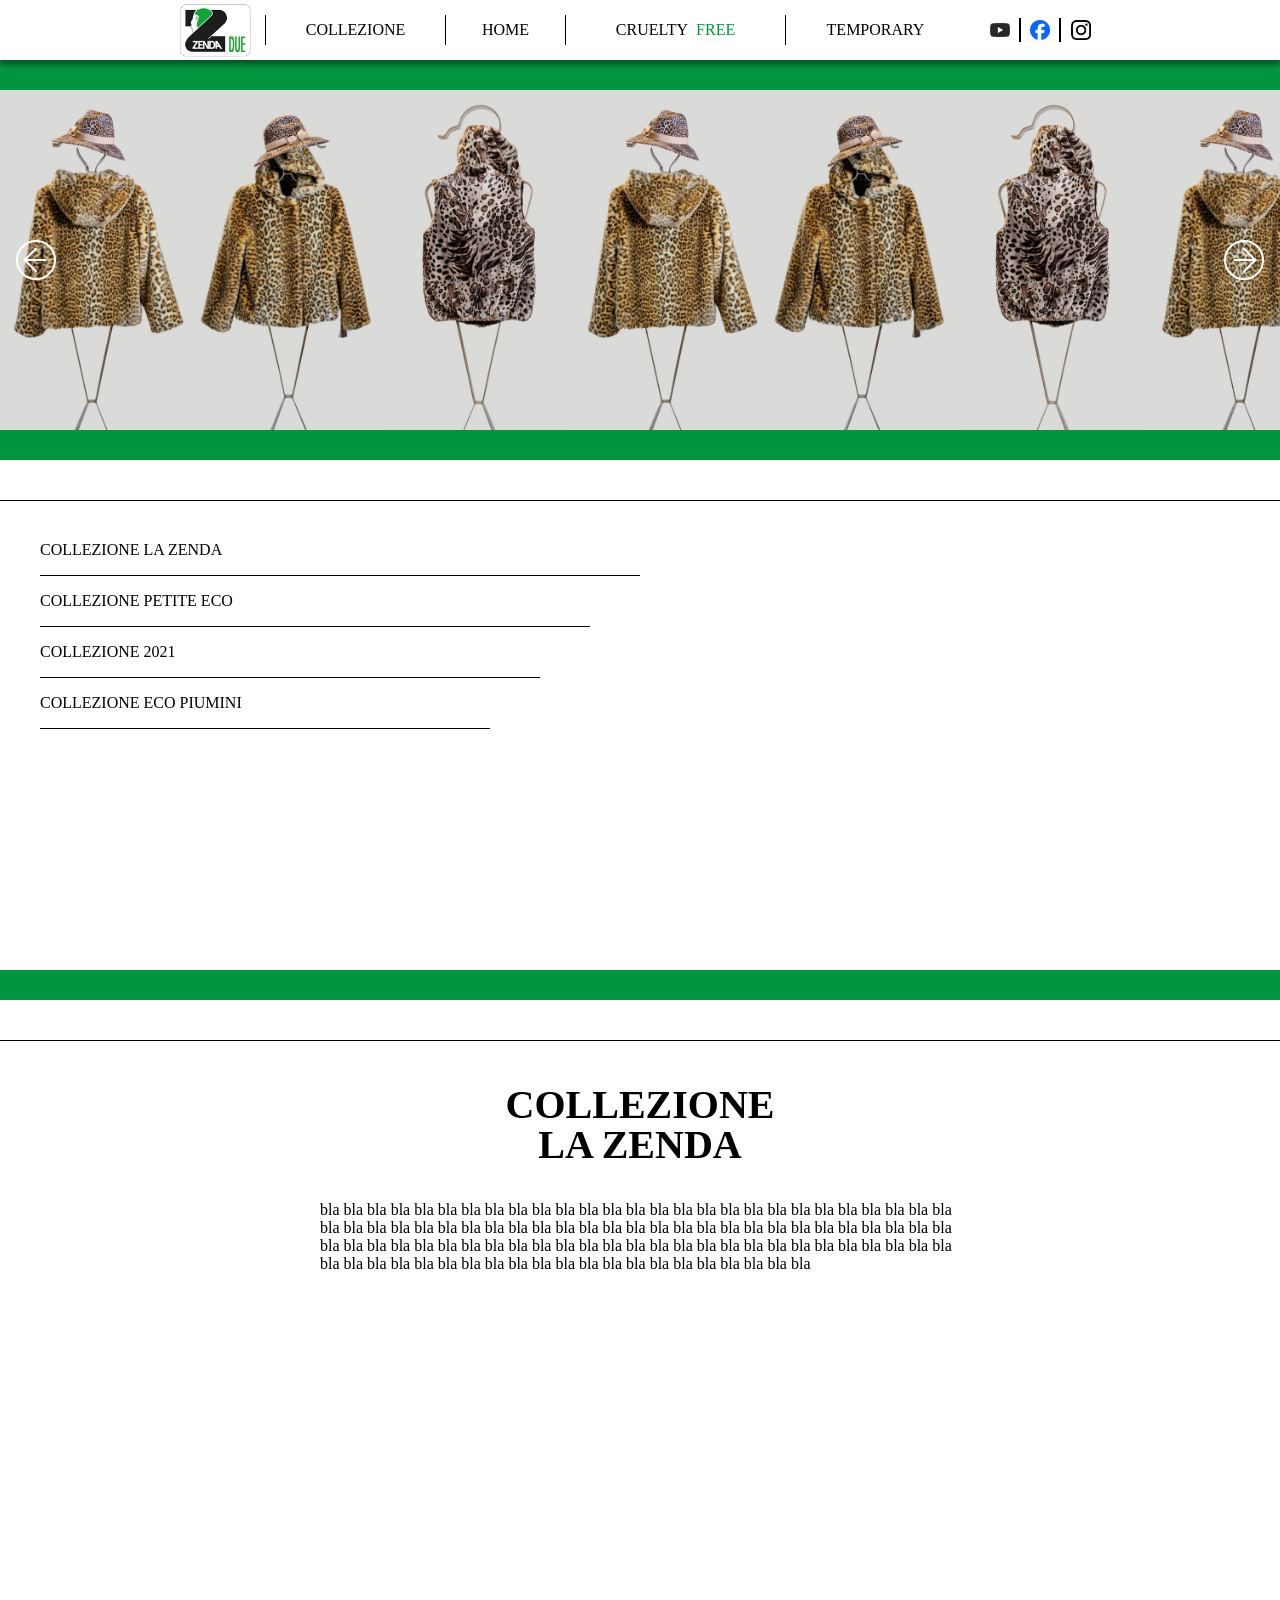
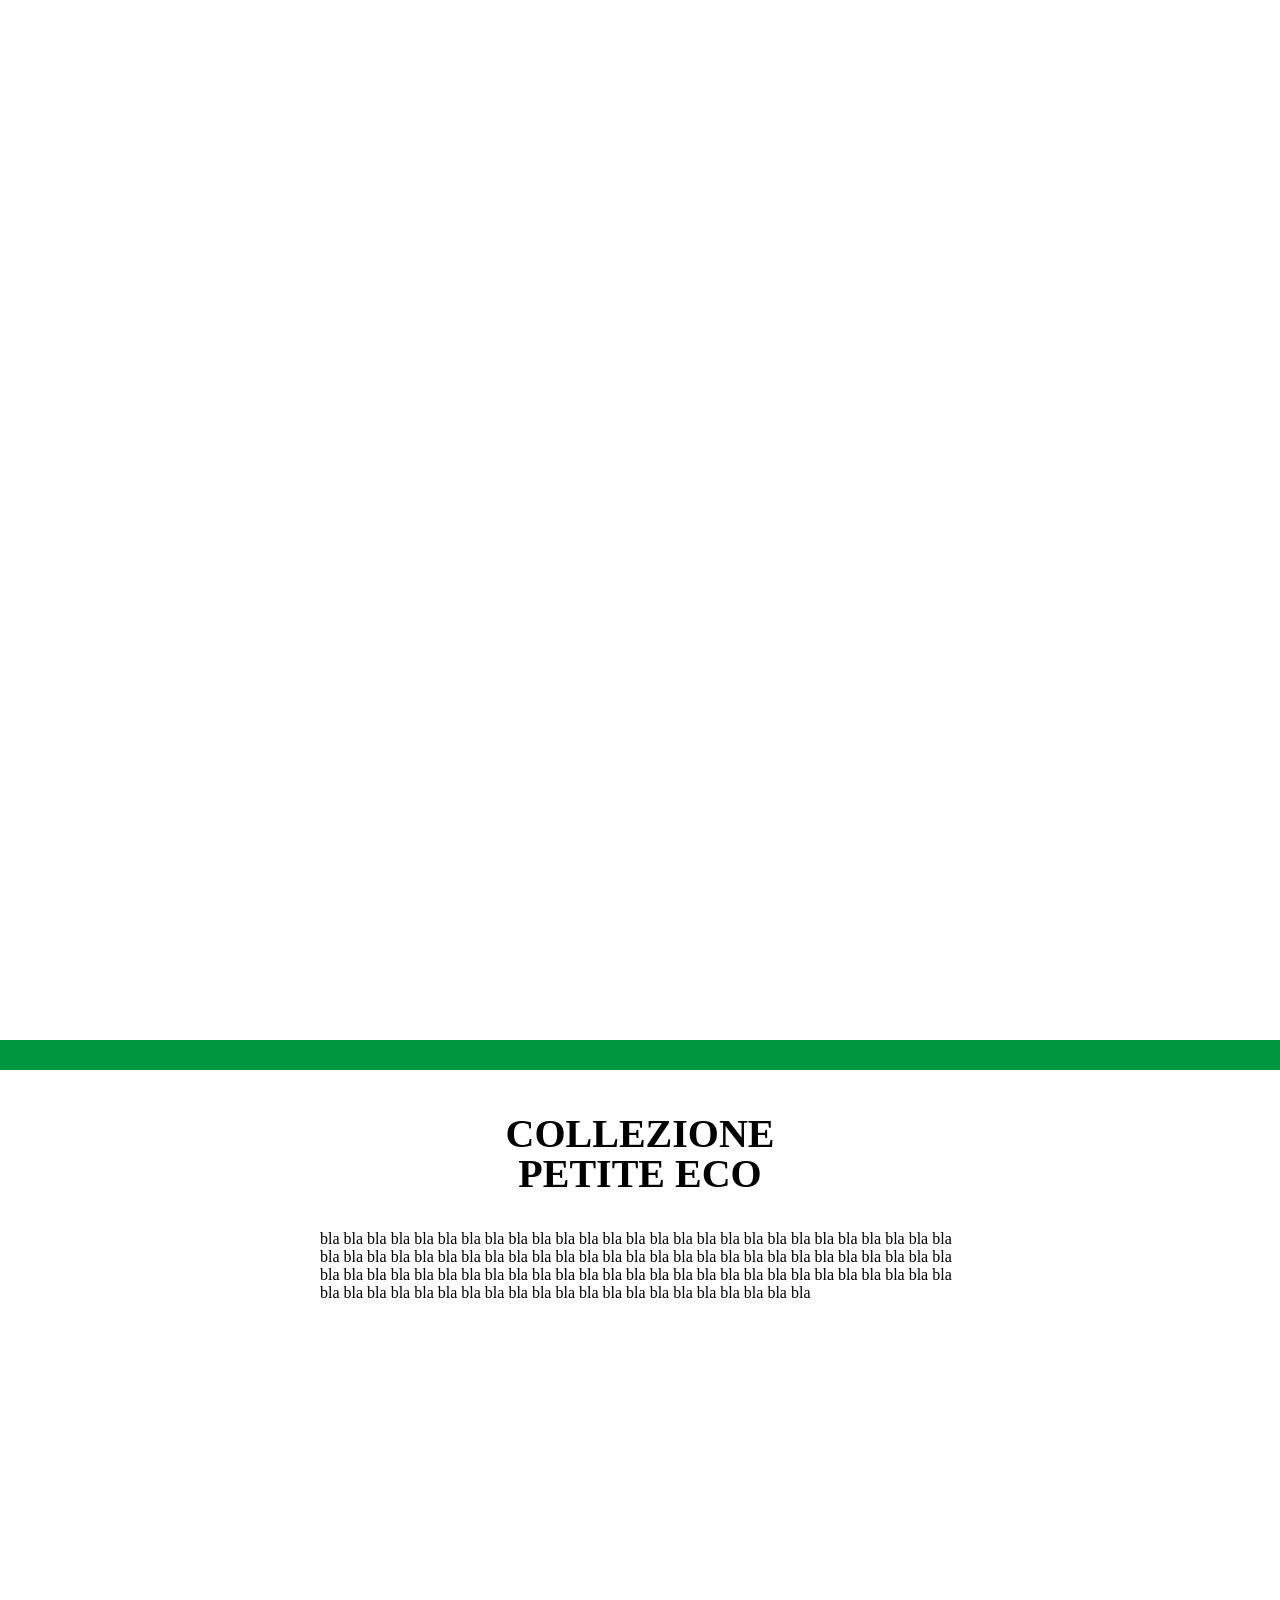
<file: index.html>
<!DOCTYPE html>
<html lang="it">
    <head>
        <title>ZendaDue | Official website | Collection</title>
        <meta charset="UTF-8">
        <meta name="viewport" content="width=device-width, initial-scale=1.0">
        <link rel="stylesheet" href="zendadue.css">
        <link rel="icon" href="img/zendaduelogo.png" type="image/png">  
    </head>
    <body>
            <header class="header">
                <div class="header-container">
                    <div class="logo">
                        <img id="logo-img" src="img/zendaduelogo.png" height="60px">
                    </div>
                    <nav class="main-nav">
                        <ul class="main-nav-ul">
                            <li id="collection-li">
                                <a href=#><span class="nav-text">COLLEZIONE</span></a>
                            <li id="home-li">
                                <a href="#"><span class="nav-text">HOME</span></a>
                                <img>
                            </li>
                            <li id="crueltyfree-li">
                                <a href="#"><div id="double-text" class="nav-text"><span>CRUELTY </span><span id="green-span">FREE</span></div></a>
                            </li>
                            <li id="temporary-li">
                                <a href="#"><span class="nav-text">TEMPORARY</span></a>
                            </li>
                        </ul>
                    </nav>
                    <div class="collection-menu">
                        <ul id="collection-ul">
                            <li><a href=#><span class="collection">COLLEZIONE LA ZENDA</span></a></li>
                            <li><a href=#><span class="collection">COLLEZIONE PETITE ECO</span></a></li>
                            <li><a href=#><span class="collection">COLLEZIONE 2021</span></a></li>
                            <li><a href=#><span class="collection">COLLEZIONE ECO PIUMINI</span></a></li>
                        </ul>
                    </div>
                    
                    <button class="hamburger-menu" tabindex="0" label="fai click per esplorare le pagine del sito">
                        <span class="stick"></span>
                        <span class="stick"></span>
                        <span class="stick"></span>
                    </button>
                    
                    <div class="social-links">
                        <ul id="social-links-ul">
                            <li id="youtube-item" class="social-links-item">
                                <a id="youtube-link" href="#"  tabindex="0"><img id="youtube-logo" src="img/SocialLogos/youtube_social_icon_dark.png" width="20px"></a>
                            </li>
                            <li id="facebook-item" class="social-links-item">
                                <a id="facebook-link" href="#"  tabindex="0"><img id="facebook-logo" src="img/SocialLogos/Facebook_Logo_Primary.png" width="20px"></a>
                            </li>
                            <li id="instagram-item" class="social-links-item">
                                <a id="instagram-link" href="#" tabindex="0"><img id="instagram-logo" src="img/SocialLogos/Instagram_Glyph_Black.png" width="20px"></a>
                            </li>
                        </ul>
                    </div>
                </div>
            </header>
        
            <div class="mobile-menu">
                <ul class="mobile-nav">
                    <li class="mobile-nav-item"><a href="#hero-section" class="mobile-nav-item-link" ><span>COLLEZIONE</span></a></li>
                    <li class="mobile-nav-item"><a href="#hero-section" class="mobile-nav-item-link"><span>HOME</span></a></li>
                    <li class="mobile-nav-item"><a href="#hero-section" class="mobile-nav-item-link"><span>CRUELTY FREE</span></a></li>
                    <li class="mobile-nav-item"><a href="#hero-section" class="mobile-nav-item-link"><span>TEMPORARY</span></a></li>
                </ul>
            </div>
            <main class="main-content">
                <div id="hero-section" class="section">

                    <noscript><h4 style="position: absolute; z-index: 2; left:0; top: 0; color: red; background-color: black;">JavaScript disattivato, alcune funzionalità potrebbero non comportarsi correttamente</h4></noscript>

                    <ul id="sliding-collection" class="sliding-collection-class">
                        <li class="sliding-li"><img src="img/Collezione2021/foto-05-retro.jpg" height="340px" alt="banana" ></li>
                        <li class="sliding-li"><img src="img/Collezione2021/foto-04-fronte.jpg" height="340px" alt="banana" ></li>
                        <li class="sliding-li"><img src="img/Collezione2021/foto-08-retro.jpg" height="340px" alt="banana" ></li>
                        <li class="sliding-li"><img src="img/Collezione2021/foto-05-retro.jpg" height="340px" alt="banana" ></li>
                        <li class="sliding-li"><img src="img/Collezione2021/foto-04-fronte.jpg" height="340px" alt="banana" ></li>
                        <li class="sliding-li"><img src="img/Collezione2021/foto-08-retro.jpg" height="340px" alt="banana" ></li>
                        <li class="sliding-li"><img src="img/Collezione2021/foto-05-retro.jpg" height="340px" alt="banana" ></li>
                        <li class="sliding-li"><img src="img/Collezione2021/foto-04-fronte.jpg" height="340px" alt="banana" ></li>
                        <li class="sliding-li"><img src="img/Collezione2021/foto-08-retro.jpg" height="340px" alt="banana" ></li>
                    </ul>
                    <button id="left-sliding-button" class="sliding-button"><div id="left-pointer" class="pointer"></div><span class="wood"></span> </button>
                    <button id="right-sliding-button" class="sliding-button"><div id="right-pointer" class="pointer"></div><span class="wood"></span></button>
                </div>
                <section id="collection-links-section" class="section">
                    <ul id="collection-links">
                        <li id="lazenda-li"><a href="#lazenda-collection"><span>COLLEZIONE LA ZENDA</span></a></li>
                        <li><span id="divider-1" class="divider"></span></li>
                        <li id="petiteeco-li"><a href="#petiteeco-collection"><span>COLLEZIONE PETITE ECO</span></a></li>
                        <li><span id="divider-2" class="divider"></span></li>
                        <li id="2021-li"><a href="#2021-collection"><span>COLLEZIONE 2021</span></a></li>
                        <li><span id="divider-3" class="divider"></span></li>
                        <li id="piumini-li"><a href="#ecopiumini-collection"><span>COLLEZIONE ECO PIUMINI</span></a></li>
                        <li><span id="divider-4" class="divider"></span></li>
                    </ul>
                </section>
                <section id="lazenda-section" class="section">
                    <article id="lazenda-collection">
                        <div id="lazenda-text">
                            <h2 id="lazenda-h2-first">COLLEZIONE</h2>
                            <h2 id="lazenda-h2-second">LA ZENDA</h2>
                            <p id="lazenda-p">bla bla bla bla bla bla bla bla bla bla bla bla bla bla bla bla bla bla bla bla bla bla bla bla bla bla bla bla bla bla bla bla bla bla bla bla bla bla bla bla bla bla bla bla bla bla bla bla bla bla bla bla bla bla bla bla bla bla bla bla bla bla bla bla bla bla bla bla bla bla bla bla bla bla bla bla bla bla bla bla bla bla bla bla bla bla bla bla bla bla bla bla bla bla bla bla bla bla bla bla bla bla</p>
                        </div>
                        <div id="lazenda-img"></div>
                    </article>
                </section>
                <section id="petiteeco-section" class="section">
                    <article id="petiteeco-collection">
                        <div id="petiteeco-text">
                            <h2 id="petiteeco-h2-first">COLLEZIONE</h2>
                            <h2 id="petiteeco-h2-second">PETITE ECO</h2>
                            <p id="petiteeco-p">bla bla bla bla bla bla bla bla bla bla bla bla bla bla bla bla bla bla bla bla bla bla bla bla bla bla bla bla bla bla bla bla bla bla bla bla bla bla bla bla bla bla bla bla bla bla bla bla bla bla bla bla bla bla bla bla bla bla bla bla bla bla bla bla bla bla bla bla bla bla bla bla bla bla bla bla bla bla bla bla bla bla bla bla bla bla bla bla bla bla bla bla bla bla bla bla bla bla bla bla bla bla</p>
                        </div>
                        <div id="petiteeco-img"></div>
                    </article>
                </section>
            </main>
    
            <footer>
            </footer>
        
            <script id="collectionMenu" src="collectionmenu.js">
                
            </script>
            
            <script id="hamburgerMenu" src="hamburgermenu.js">

            </script>

            <script id="swipingCollection" src="carosello.js">

            </script>
        
    </body>
</html>
</file>
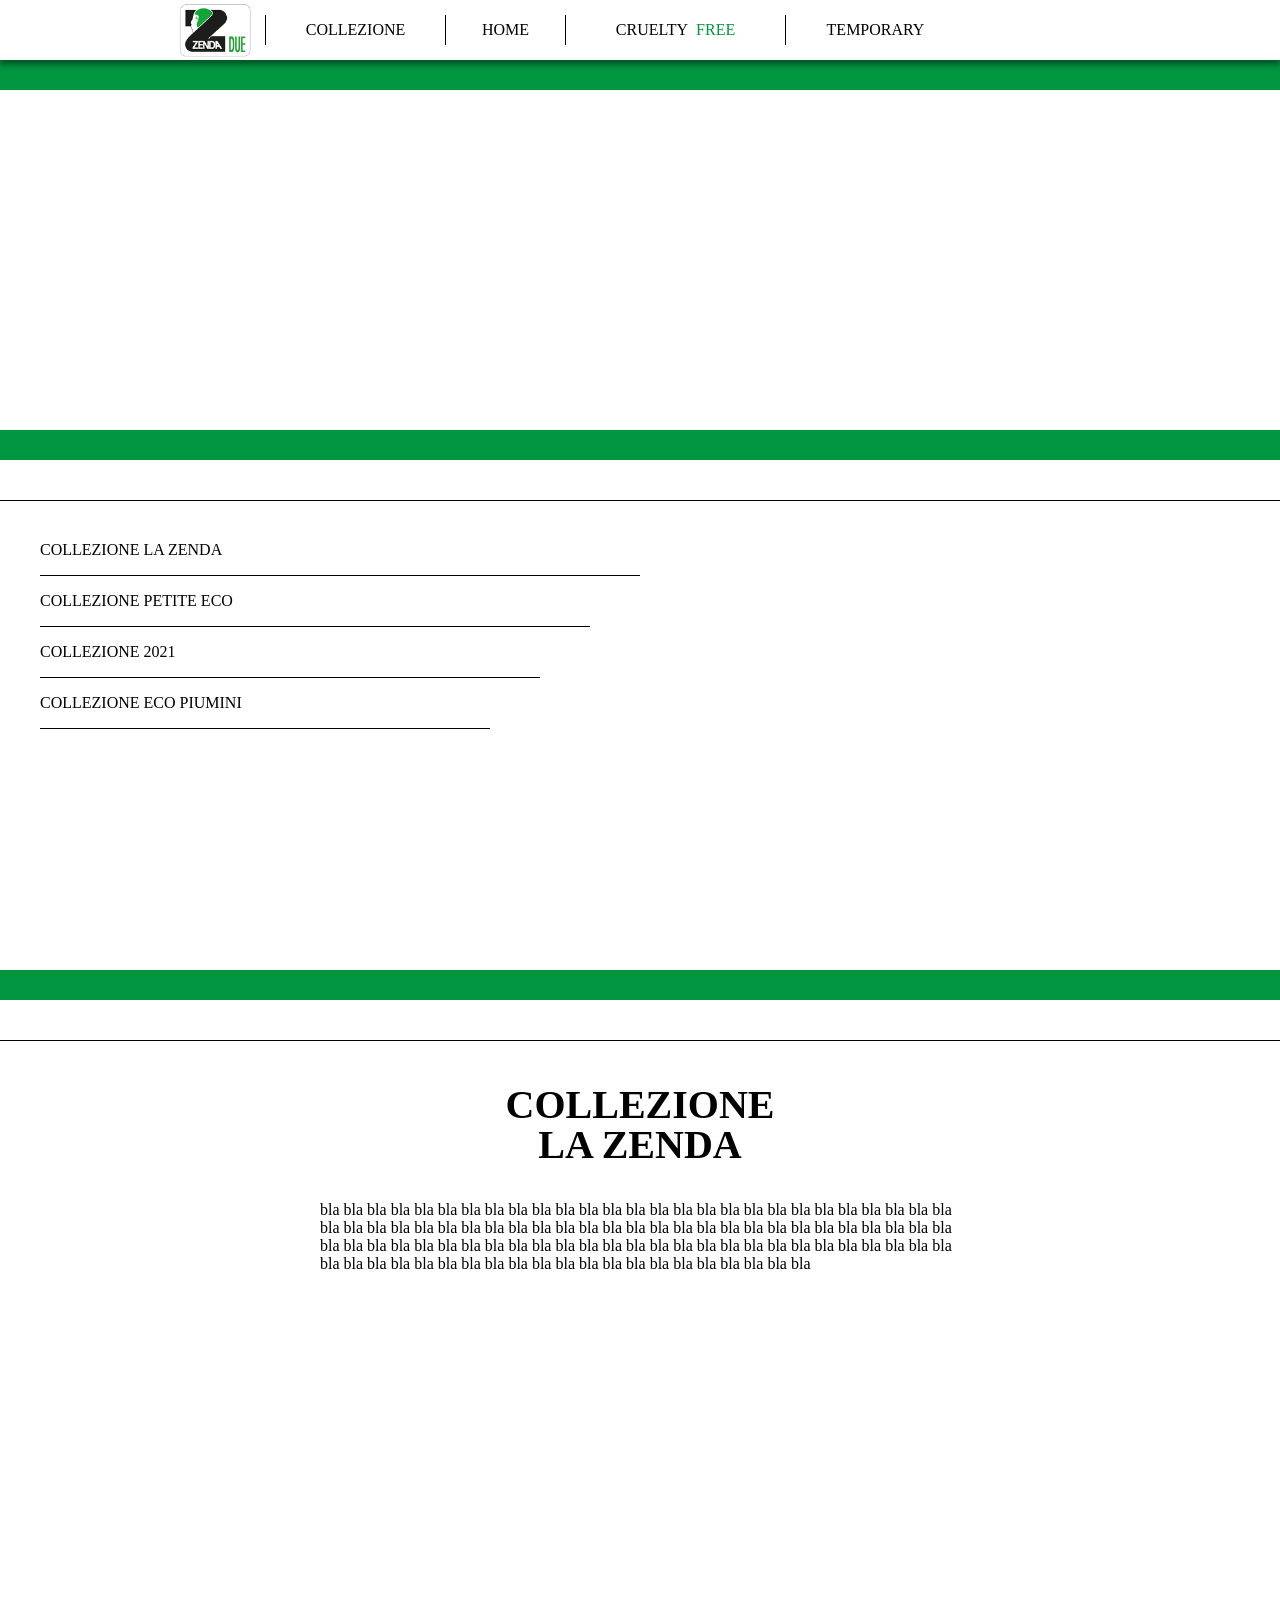
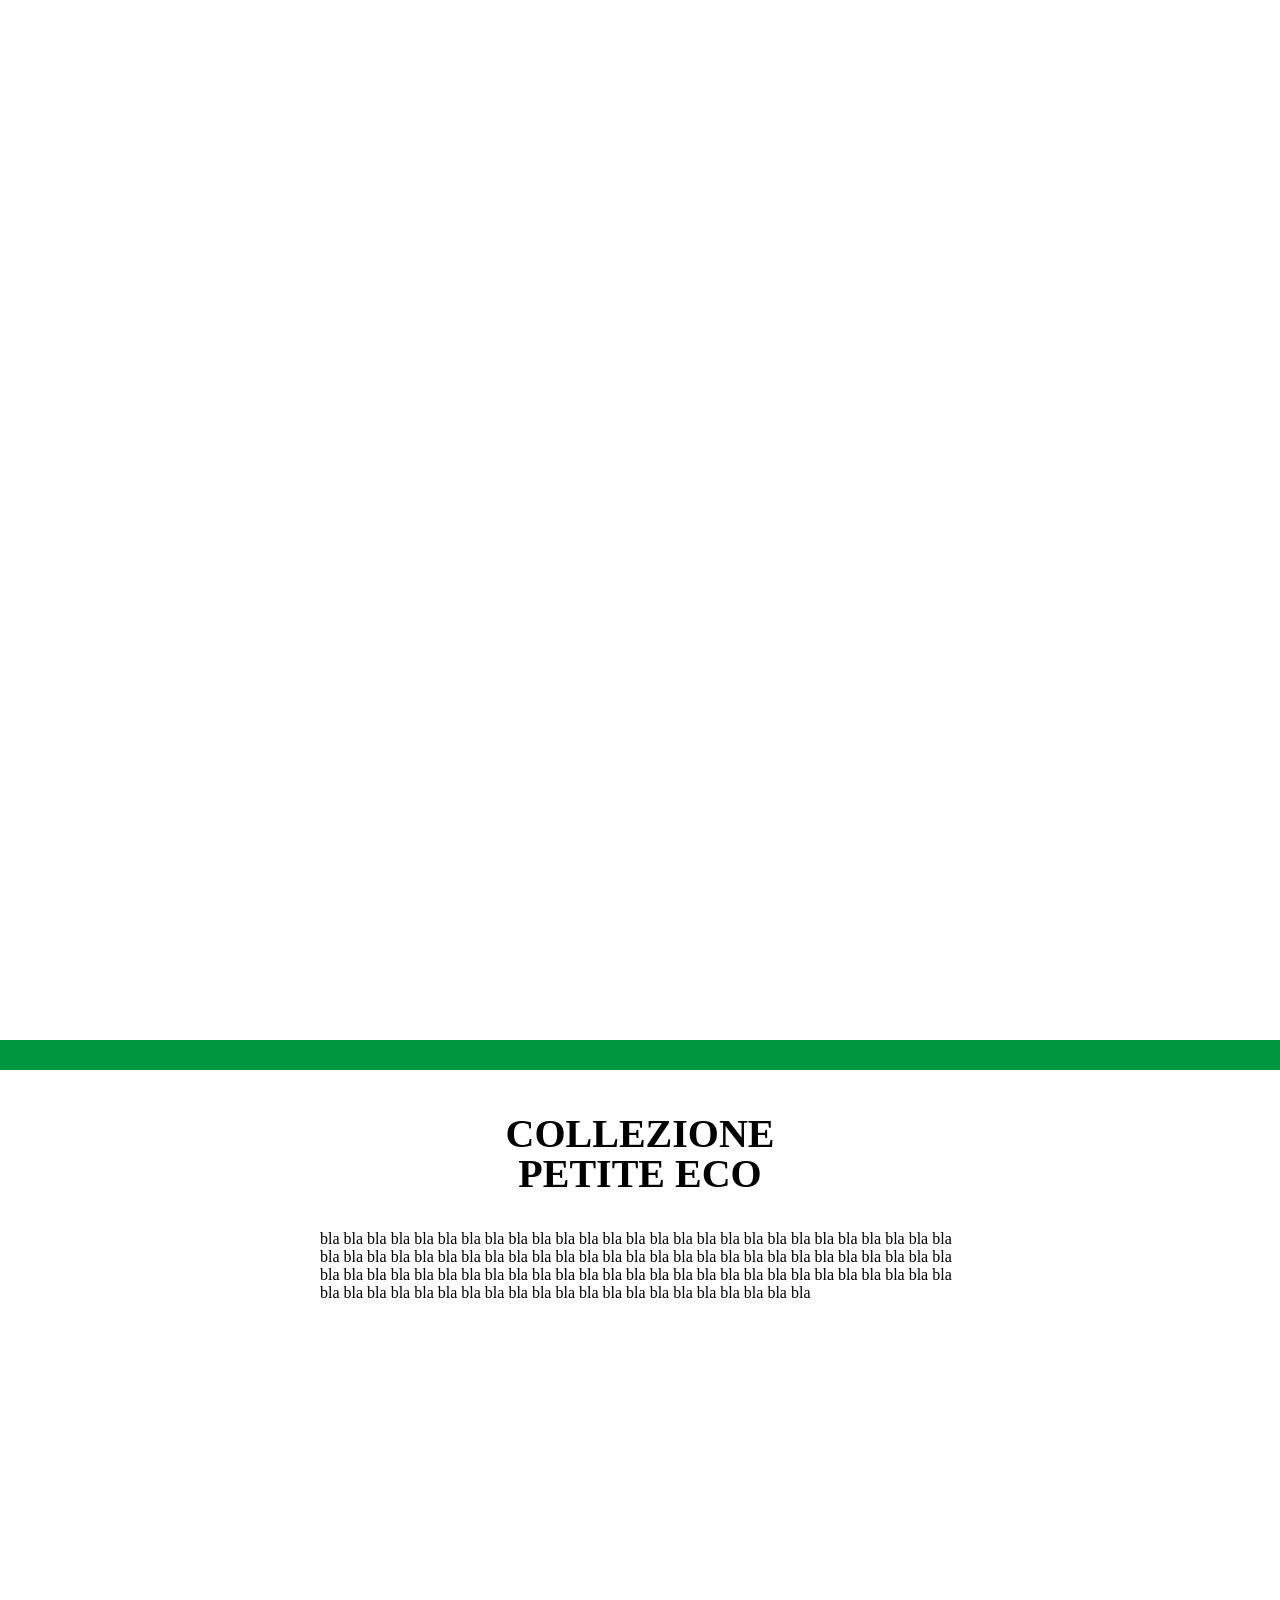
<file: zendadue.html>
<!DOCTYPE html>
<html lang="it">
    <head>
        <title>ZendaDue | Official website | Collection</title>
        <meta charset="UTF-8">
        <meta name="viewport" content="width=device-width, initial-scale=1.0">
        <link rel="stylesheet" href="zendadue.css">    
    </head>
    <body>
            <header class="header">
                <div class="header-container">
                    <div class="logo">
                        <img id="logo-img" src="img/zendaduelogo.png" height="60px">
                    </div>
                    <nav class="main-nav">
                        <ul class="main-nav-ul">
                            <li id="collection-li">
                                <a href="#"><span class="nav-text">COLLEZIONE</span></a>
                            <li id="home-li">
                                <a href="#"><span class="nav-text">HOME</span></a>
                                <img>
                            </li>
                            <li id="crueltyfree-li">
                                <a href="#"><div id="double-text" class="nav-text"><span>CRUELTY </span><span id="green-span">FREE</span></div></a>
                            </li>
                            <li id="temporary-li">
                                <a href="#"><span class="nav-text">TEMPORARY</span></a>
                            </li>
                        </ul>
                    </nav>
                    
                    <div class="collection-menu">
                        <ul id="collection-ul">
                            <li><a href=#><span class="collection">COLLEZIONE LA ZENDA</span></a></li>
                            <li><a href=#><span class="collection">COLLEZIONE PETITE ECO</span></a></li>
                            <li><a href=#><span class="collection">COLLEZIONE 2021</span></a></li>
                            <li><a href=#><span class="collection">COLLEZIONE ECO PIUMINI</span></a></li>
                        </ul>
                    </div>
                    
                    <div class="hamburger-menu">
                        <span class="stick"></span>
                        <span class="stick"></span>
                        <span class="stick"></span>
                    </div>

                    <nav class="mobile-nav">
                        
                    </nav>
                    
                    <div class="social-links">
                        <ul id="social-links-ul">
                            <li class="social-links-item">
                                <a id="youtube-link" href="#"><img id="youtube-logo"></a>
                            </li>
                            <li class="social-links-item">
                                <a id="facebook-link" href="#"><img id="facebook-logo"></a>
                            </li>
                            <li class="social-links-item">
                                <a id="instagram-link" href="#"><img id="instagram-logo"></a>
                            </li>
                        </ul>
                    </div>
                </div>
            </header>
            
            <main class="main-content">
                <div id="hero-section" class="section">
                    <div id="swiping-collection"></div>
                </div>
                <div id="collection-links-section" class="section">
                    <ul id="collection-links">
                        <li id="lazenda-li"><a href="#"><span>COLLEZIONE LA ZENDA</span></a></li>
                        <li><span id="divider-1" class="divider"></span></li>
                        <li id="petiteeco-li"><a href="#"><span>COLLEZIONE PETITE ECO</span></a></li>
                        <li><span id="divider-2" class="divider"></span></li>
                        <li id="2021-li"><a href="#"><span>COLLEZIONE 2021</span></a></li>
                        <li><span id="divider-3" class="divider"></span></li>
                        <li id="piumini-li"><a href="#"><span>COLLEZIONE ECO PIUMINI</span></a></li>
                        <li><span id="divider-4" class="divider"></span></li>
                    </ul>
                </div>
                <div id="lazenda-section" class="section">
                    <article id="lazenda-collection">
                        <div id="lazenda-text">
                            <h2 id="lazenda-h2-first">COLLEZIONE</h2>
                            <h2 id="lazenda-h2-second">LA ZENDA</h2>
                            <p id="lazenda-p">bla bla bla bla bla bla bla bla bla bla bla bla bla bla bla bla bla bla bla bla bla bla bla bla bla bla bla bla bla bla bla bla bla bla bla bla bla bla bla bla bla bla bla bla bla bla bla bla bla bla bla bla bla bla bla bla bla bla bla bla bla bla bla bla bla bla bla bla bla bla bla bla bla bla bla bla bla bla bla bla bla bla bla bla bla bla bla bla bla bla bla bla bla bla bla bla bla bla bla bla bla bla</p>
                        </div>
                        <div id="lazenda-img"></div>
                    </article>
                </div>
                <div id="petiteeco-section" class="section">
                    <article id="petiteeco-collection">
                        <div id="petiteeco-text">
                            <h2 id="petiteeco-h2-first">COLLEZIONE</h2>
                            <h2 id="petiteeco-h2-second">PETITE ECO</h2>
                            <p id="petiteeco-p">bla bla bla bla bla bla bla bla bla bla bla bla bla bla bla bla bla bla bla bla bla bla bla bla bla bla bla bla bla bla bla bla bla bla bla bla bla bla bla bla bla bla bla bla bla bla bla bla bla bla bla bla bla bla bla bla bla bla bla bla bla bla bla bla bla bla bla bla bla bla bla bla bla bla bla bla bla bla bla bla bla bla bla bla bla bla bla bla bla bla bla bla bla bla bla bla bla bla bla bla bla bla</p>
                        </div>
                        <div id="petiteeco-img"></div>
                    </article>
                </div>
            </main>
    
            <footer>
            </footer>
        
            <script id="collectionMenu">
                const collectionMenu = document.querySelector(".collection-menu");
                const collectionli = document.querySelector("#collection-li");
                let isOverMenu = false;
                collectionli.addEventListener ("mouseenter", () => {
                collectionMenu.classList.add ("active");
                });
                collectionli.addEventListener("mouseleave", () => {
                    setTimeout(() => {
                        if(!isOverMenu){
                            collectionMenu.classList.remove("active");
                        }
                    }, 100);
                });
                
                collectionMenu.addEventListener ("mouseenter", () => {
                isOverMenu = true;
                });
                collectionMenu.addEventListener ("mouseleave", () => {
                isOverMenu = false;
                collectionMenu.classList.remove("active");
                });
                
            </script>
            
            <script id="hamburgerMenu">
                const hamburger = document.querySelection(".hamburger-menu");
                const mobileNav = document.querySelector(".mobile-nav");
                hamburger.addEventListener ("click", () => {
                    hamburger.classList.add ("active");
                });
                
            </script>
        
        
    </body>
</html>
</file>
<file: zendadue.css>
:root {
    /* margin sizes */
    --margin-xxs: .25rem;
    --margin-xs: .5rem;
    --margin-s: .75rem;
    --margin-m: 1rem;
    --margin-l: 1.25rem;
    --margin-xl: 1.75rem;
    --margin-xxl: 2.5rem;
    
    
    /* font style */
    --ff: "Poppins", sans-serif;
    
    /* font sizes */
    --h1-m: 4rem;
    --h2-m: 2.5rem ;
    --h3-m: 2.25rem;
    --h3-s: 1.75rem;
    --h4-m: 1.25rem;
    --p-m: 1.25rem;
    
    /* colors */
    --color-1: white;
    --color-2: black;
    --color-3: rgb(0, 150, 64); 
    --color-4: rgba(0, 0, 0, 0.4);
    --color-5: #aca8a8;
}

/* general */

*{
    margin: 0;
    padding: 0;
    box-sizing: border-box;
}

h2{
    font-size: var(--h2-m);
}

ul{
    list-style: none;
}

a{
    text-decoration: none;
    color: var(--color-2);
    height: 100%;
}

body{
    overflow-x: clip;
    background-color: var(--color-3);
    display: flex;
    flex-direction: column;
}

html{
    scroll-behavior: smooth;
}

/* header general */

.header{
    position: fixed;
    height: 60px;
    width: 100%;
    max-width: 100vw;
    left: 0;
    background-color: var(--color-1);
    z-index: 2;
    box-shadow: 0px 5px 5px var(--color-4);
}

.header-container{
    position: relative;
    height: 100%;
    width: 100%;
    left: 50%;
    transform: translate(-50%, 0);
    max-width: 950px;
    background-color: var(--color-1);
}

.logo{
    position: absolute;
    left: 0;
    top: 0;
    height: 100%;
    width: 100px;
}

#logo-img{
    position: absolute;
    top: 50%;
    left: 50%;
    transform: translate(-50%, -50%);
}

/* configurare per schermi inferiori a 950px */

.main-nav{
    position: absolute;
    top: 0;
    left: 100px;
    height: 100%;
    width: 700px;
}

.main-nav-ul{
    height: 100%;
    display: flex;
    flex-direction: row;
    align-items: center; 
}

.main-nav-ul li{
    position: relative;
    height: 100%;
    text-align: center;
}

#collection-li{
    width: 180px;
}

#home-li{
    width: 120px;
}

#crueltyfree-li{
    width: 220px;
}

#temporary-li{
    width: 180px;
}

.main-nav-ul li a{
    position: absolute;
    top: 50%;
    left: 50%;
    transform: translate(-50%, -50%);
    width: 100%;
}

.nav-text{
    position: absolute;
    top: 50%;
    left: 50%;
    transform: translate(-50%, -50%);
    width: 100%;
    height: 50%;
    border-left: 1px solid var(--color-2);
    line-height: 30px;
    
}

#double-text{
    display: flex;
    flex-direction: row;
    justify-content: center;
    gap: var(--margin-xs);
}

#green-span{
    color: var(--color-3);
}

.social-links{
    position: absolute;
    top: 0;
    right: 0;
    height: 100%;
    width: 150px;
}

#social-links-ul{
    position: absolute;
    display: flex;
    flex-direction: row;
    justify-content: center;
    left: 50%;
    top: 50%;
    transform: translate(-50%, -50%);
}

.social-links-item{
    width: 40px;
}

#youtube-item{
    border-right: 0.5px solid var(--color-2);
}

#facebook-item{
    border-right: 0.5px solid var(--color-2);
    border-left: 0.5px solid var(--color-2);
}

#instagram-item{
    border-left: 0.5px solid var(--color-2);
}

#social-links-ul a {
    display: block;
    height: 100%;
}

#social-links-ul img {
    position: relative;
    left: 50%;
    top: 50%;
    transform: translate(-50%, -50%);
}

.collection-menu{
    position: absolute;
    width: 180px;
    height: 180px;
    left: 100px;
    top: 60px;
    border: 1px solid var(--color-2);
    background-color: var(--color-4);
    display: none;
    border-bottom-left-radius: 10%;
    border-bottom-right-radius: 10%;
}

.collection-menu.active{
    display: block;
}

#collection-ul {
    display: flex;
    flex-direction: column;
    justify-content: space-between;
}

#collection-ul li{
    text-align: center;
    padding: var(--margin-s);
}

.collection{
    font-size: 12px;
    color: var(--color-1);
}

.hamburger-menu{
    position: absolute;
    left: 50%;
    top: 50%;
    transform: translate(-50%, -50%);
    cursor: pointer;
    pointer-events: all;
    display: none;
}

.stick{
    background-color: var(--color-2);
    display: block;
    width:35px;
    height:3px;
    margin: 8px auto;
}

.mobile-menu {
        opacity: 0;
        display: none;
    }

/* main page general */

.main-content{
    position: relative;
    width: 100%;
    top: 60px;
    left: 0;
    height: 1800px;
    background-color: var(--color-1);
    border-left: 1px var(--color-5);
    border-right: 1px var(--color-5);
}

#hero-section{
    position: relative;
    top: 0;
    height: 400px;
    max-width: 100vw;
    background-color: var(--color-1);
    border-top: 30px solid var(--color-3);
    border-bottom: 30px solid var(--color-3);
    overflow-x: clip;
}

#hero-section img{
    position: relative;
}

#sliding-collection{
    position: relative;
    display: flex;
    flex-direction: row;
    max-width: 100 vw;

}

#left-sliding-button{
    position: absolute;
    border: 2px solid var(--color-1);
    background-color: transparent;
    top: 50%;
    left: var(--margin-m);
    transform: translate(0, -50%);
    width: 40px;
    height: 40px;
    border-radius: 50%;
    cursor: pointer;
}

#right-sliding-button{
    position: absolute;
    background-color: transparent;
    border: 2px solid var(--color-1);
    top: 50%;
    right: var(--margin-m);
    transform: translate(0, -50%);
    width: 40px;
    height: 40px;
    border-radius: 50%;
    cursor: pointer;
}

.wood {
    position: absolute;
    top: 50%;
    left: 50%;
    width: 20px;
    height: 2px;
    background-color: var(--color-1);
    transform: translate(-50%, -50%);
}

.pointer{
    position: absolute;
    width: 18px;
    height: 18px;
    top: 50%;
    left: 50%;
    transform: translate(-50%, -50%) rotate(45deg);
}

#left-pointer{
    border-left: 2px solid var(--color-1);
    border-bottom: 2px solid var(--color-1);
}

#right-pointer{
    border-right: 2px solid var(--color-1);
    border-top: 2px solid var(--color-1);
}

#collection-links-section{
    position: relative;
    margin-top: 40px;
    border-top: 1px solid var(--color-2);
    height: 500px;
    width: 100%;
    background-color: var(--color-1);
    border-bottom: 30px solid var(--color-3);
}

#collection-links{
    position: absolute;
    margin-top: var(--margin-xxl);
    margin-left: var(--margin-xxl);
    display: flex;
    flex-direction: column;
    gap: var(--margin-m);
}

.divider{
    display: block;
    background-color: var(--color-2);
    height: 1px;
}

#divider-1{
    width: 600px;
    max-width: 80vw;
}

#divider-2{
    width: 550px;
    max-width: 80vw;
}

#divider-3{
    width: 500px;
    max-width: 80vw;
}

#divider-4{
    width: 450px;
    max-width: 80vw;
}

#lazenda-section{
    position: relative;
    margin-top: 40px;
    border-top: 1px solid var(--color-2);
    height: 1600px;
    width: 100%;
    background-color: var(--color-1);
}

#lazenda-collection{
    position: relative;
    width: 100%;
    height: 100%;
    top: 0;
    left: 0;
}

#lazenda-text{
    position: relative;
    top: 0;
    height: 400px;
    width: 100%;
}

#lazenda-h2-first{
    position: absolute;
    left: 50%;
    top: var(--margin-xxl);
    transform: translate(-50%, 0);
}

#lazenda-h2-second{
    position: absolute;
    left: 50%;
    transform: translate(-50%, 0);
    top: 80px;
}

#lazenda-p{
    position: absolute;
    left: 50%;
    transform: translate(-50%, 0);
    top: 160px;
}

#lazenda-img{
    position: relative;
    background-color: var(--color-1);;
    height: 1200px;
}

#petiteeco-section{
    position: relative;
    height: 1600px;
    width: 100%;
    background-color: var(--color-1);
    border-top: 30px solid var(--color-3);
}

#lazenda-collection{
    position: relative;
    width: 100%;
    height: 100%;
    top: 0;
    left: 0;
}

#petiteeco-text{
    position: relative;
    top: 0;
    height: 400px;
    width: 100%;
}

#petiteeco-h2-first{
    position: absolute;
    left: 50%;
    top: var(--margin-xxl);
    transform: translate(-50%, 0);
}

#petiteeco-h2-second{
    position: absolute;
    left: 50%;
    transform: translate(-50%, 0);
    top: 80px;
}

#petiteeco-p{
    position: absolute;
    left: 50%;
    transform: translate(-50%, 0);
    top: 160px;
}

#petiteeco-img{
    position: relative;
    background-color: var(--color-1);
    height: 1200px;
}

/* media configuration*/
@media (hover: hover){
    
    .hamburger-menu:hover .stick {
        background-color: var(--color-5);
    }
    .main-nav-ul li:hover {
        background-color: var(--color-5);
    }
    
    .mobile-nav-item-link:hover {
        color: var(--color-5);
    }
    
}
@media (max-width: 950px){
    .main-nav{
        display: none;
    }
    .hamburger-menu{
        display: block;
        border: none;
    }
   .hamburger-menu .stick {
        transition: transform 0.2s ease;
    }

    .hamburger-menu.active .stick:nth-child(2){opacity:0;}
    .hamburger-menu.active .stick:nth-child(1){transform: translateY(11px) rotate(45deg);}
    .hamburger-menu.active .stick:nth-child(3){transform: translateY(-11px) rotate(-45deg);}
    .hamburger-menu.active .stick{color: var(--color-1);}

    @keyframes mobile-menu-open {
        from {height: 0;}
        to {height: 300px;}
    }

    @keyframes mobile-menu-close {
        from {height: 300px;}
        to {height: 0;}
    }

    .mobile-menu.active {
        height: 300px;
        animation-name: mobile-menu-open;
        animation-timing-function: ease-in;
        animation-duration: 0.3s;
        pointer-events: all;
        background-color: var(--color-3);
        box-shadow: 0px 10px 10px var(--color-4);
    }

    .mobile-menu.close {
        animation-name: mobile-menu-close;
        animation-timing-function: ease-in-out;
        animation-duration: 0.3s;
        pointer-events: none;
        background-color: var(--color-3);
    }

    .mobile-menu {
        opacity: 1;
        pointer-events: none;
        display: flex;
        position: fixed;
        background-color: var(--color-3);
        width: 60%;
        top: 0;
        left: 50%;
        transform: translate(-50%);
        z-index: 1;
        pointer-events: none;
        border-bottom-left-radius: 10%;
        border-bottom-right-radius: 10%;
    }
    
    .mobile-nav {
        position: absolute;
        bottom: 60px;
        left: 50%;
        transform: translate(-50%);
        display: flex;
        flex-direction: column;   
        height: 50%;
        text-align: center;
        gap: var(--margin-l);
    }

    .mobile-nav li{
        border-bottom: 1px solid var(--color-1);
    }
    
    .mobile-nav-item{
        font-size: 20px;
        overflow: hidden;
    }

    .mobile-nav-item a {
        color: var(--color-1);
    }
    
    .social-links{
        width: 140px;
    }
}
</file>
